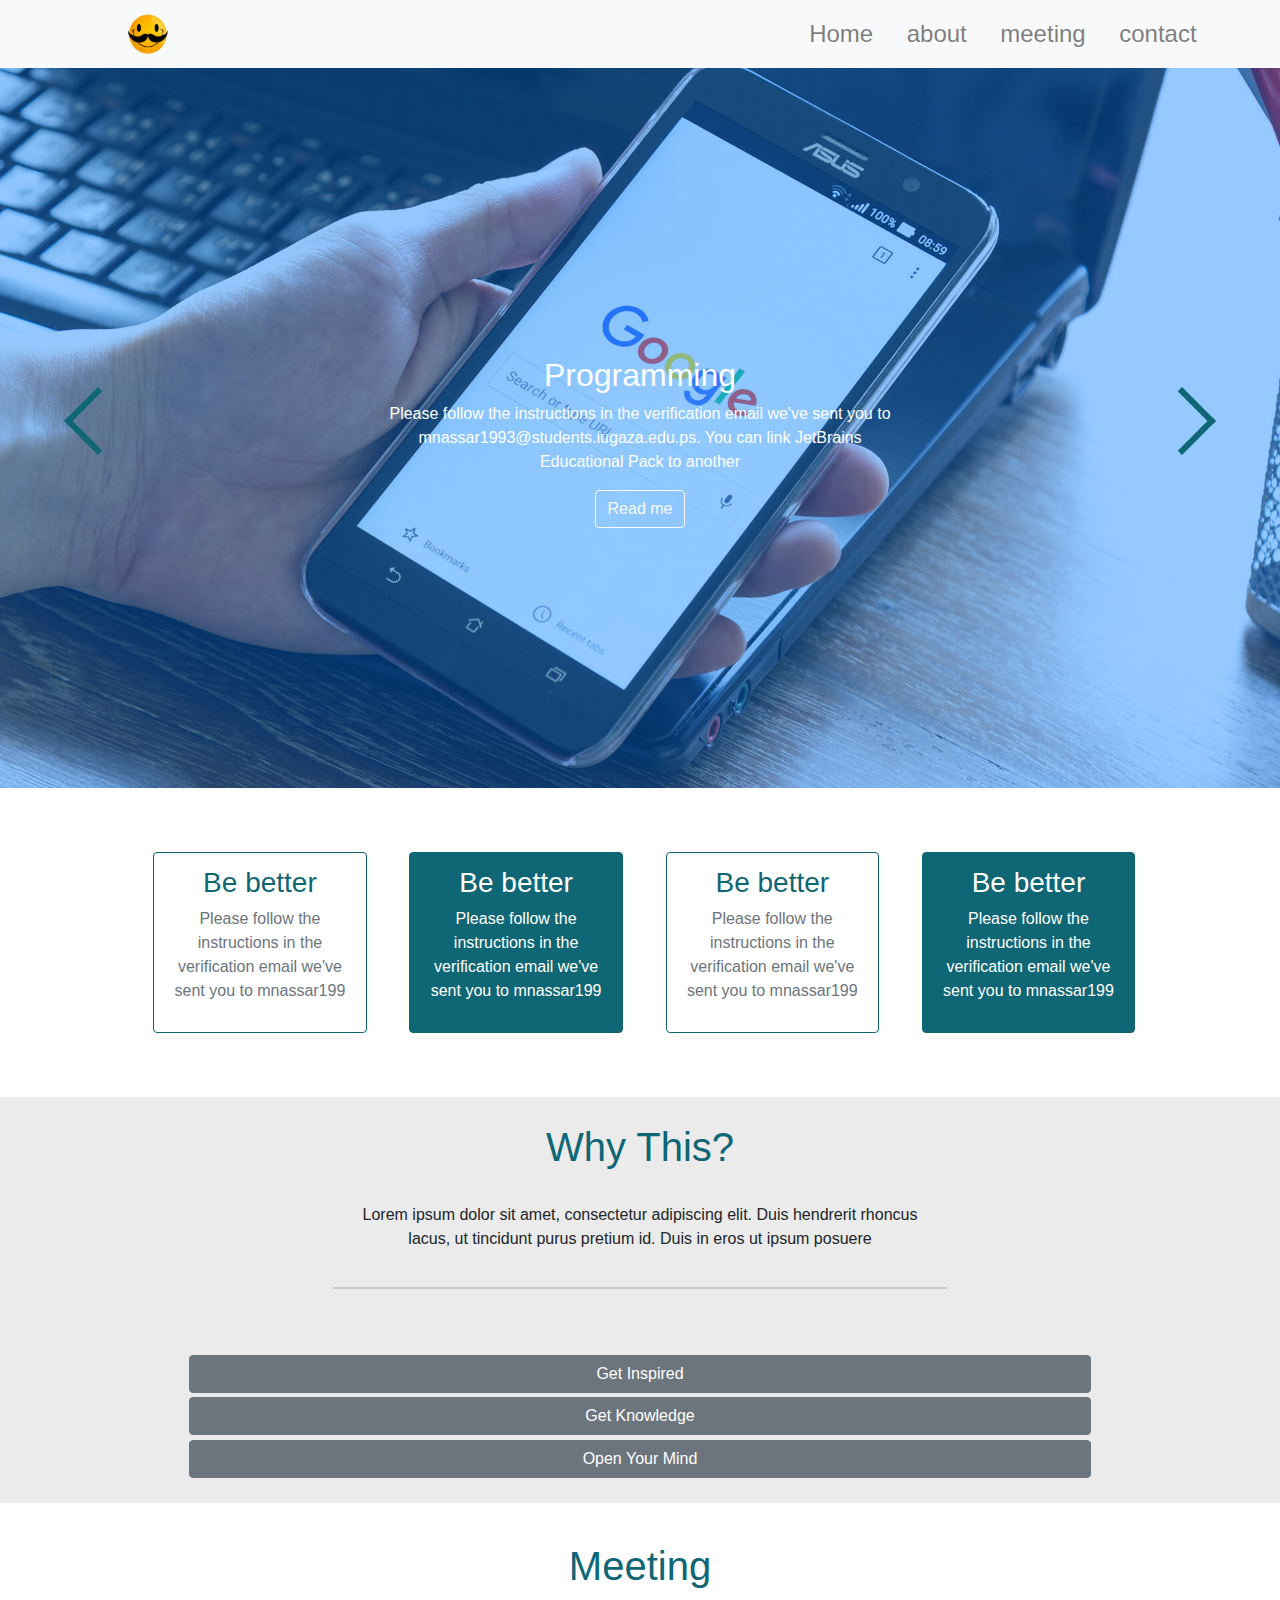
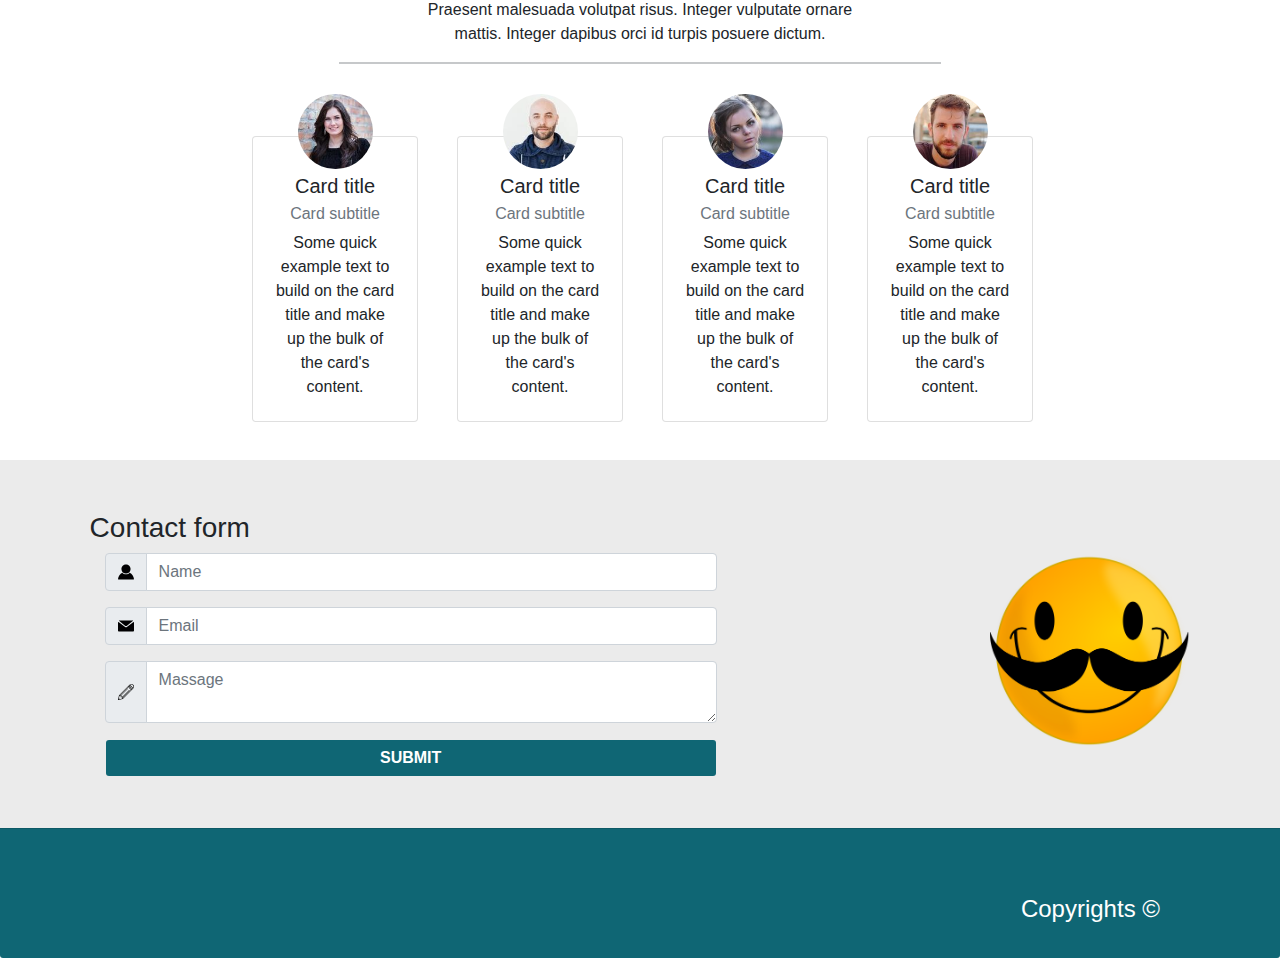
<file: index.html>
<!DOCTYPE html>
<html lang="en">
<head>
    <meta charset="UTF-8">
    <title>Title</title>
    <link rel="stylesheet" href="css/bootstrap.min.css">
    <link rel="stylesheet" href="css/style.css">
</head>
<body>
<div class="container-fluid">


    <nav class="navbar navbar-expand-lg navbar-light bg-light sticky-top" style="z-index: 5000000000">
        <img src="images/smile.png" width="40" height="40" class="d-inline-block align-top" alt="brand">

        <button class="navbar-toggler" type="button" data-toggle="collapse" data-target="#navbarSupportedContent" aria-controls="navbarSupportedContent" aria-expanded="false" aria-label="Toggle navigation">
            <span class="navbar-toggler-icon"></span>
        </button>

        <div class="collapse navbar-collapse" id="navbarSupportedContent">
            <ul class="navbar-nav ml-auto">

                <li class="nav-item">
                    <a class="nav-link" href="#">Home</a>
                </li>
                <li class="nav-item">
                    <a class="nav-link" href="#">about</a>
                </li>
                <li class="nav-item">
                    <a class="nav-link" href="#">meeting</a>
                </li>
                <li class="nav-item">
                    <a class="nav-link" href="#">contact</a>
                </li>



            </ul>

        </div>
    </nav>
    <div class="slider col-12">
            <div class="col-12" id="opacity">

            </div>

        <div id="insideDiv">
            <h2>Programming</h2>
            <p>
                Please follow the instructions in the verification email we've sent you to mnassar1993@students.iugaza.edu.ps.
                You can link JetBrains Educational Pack to another
            </p>
            <button class= "btn btn-outline-light">Read me</button>
        </div>

            <img src="images/slider.jpg" class="img-fluid" alt="Responsive image">
            <div class="arrows prev"></div>
            <div class="arrows next"></div>





    </div>
    <div class="row col-12" style="padding-top: 5%;padding-bottom: 5%;">
        <center>
        <div class="center">
            <div class="card col-2 white">
                <h3>Be better</h3>
                <p>
                    Please follow the instructions in the verification email we've sent you to mnassar199
                </p>
            </div>
            <div class="card col-2 colored">
                <h3>Be better</h3>
                <p>
                    Please follow the instructions in the verification email we've sent you to mnassar199
                </p>
            </div>
            <div class="card col-2 white">
                <h3>Be better</h3>
                <p>
                    Please follow the instructions in the verification email we've sent you to mnassar199
                </p>
            </div>
            <div class="card col-2 colored">
                <h3>Be better</h3>
                <p>
                    Please follow the instructions in the verification email we've sent you to mnassar199
                </p>
            </div>
        </div>
        </center>

    </div>
    <div class=" col-12 " id="second">
        <h1 style="color: #0f6674">Why This?</h1><br>

            <center >

                <p>Lorem ipsum dolor sit amet, consectetur adipiscing elit. Duis hendrerit rhoncus <br>lacus, ut tincidunt purus pretium id. Duis in eros ut ipsum posuere</p>
            </center>
        <div style="width: 50%; border-bottom: 2px solid #c6c8ca ;margin-left: auto;margin-right: auto;">

        </div>
        <div id="buttons" class="col-10" style="margin-left: auto;margin-right: auto;padding: 5% 5% 0 5%">
            <button class="btn btn-secondary btn-block" type="button" data-toggle="collapse" data-target="#collapseExample" aria-expanded="false" aria-controls="collapseExample">
                Get Inspired
            </button>
            <div class="collapse" id="collapseExample" style="width: 100%;">
                <div class="card card-body " style="margin-left: 0 !important;">
                    Anim pariatur cliche reprehenderit, enim eiusmod high life accusamus terry richardson ad squid. Nihil anim keffiyeh helvetica, craft beer labore wes anderson cred nesciunt sapiente ea proident.
                </div>
            </div>


            <button class="btn btn-secondary btn-block" type="button" data-toggle="collapse" data-target="#collapseExample2" aria-expanded="false" aria-controls="collapseExample">
                Get Knowledge
            </button>
            <div class="collapse" id="collapseExample2" style="width: 100%;">
                <div class="card card-body " style="margin-left: 0 !important;">
                    Anim pariatur cliche reprehenderit, enim eiusmod high life accusamus terry richardson ad squid. Nihil anim keffiyeh helvetica, craft beer labore wes anderson cred nesciunt sapiente ea proident.
                </div>
            </div>



            <button class="btn btn-secondary btn-block" type="button" data-toggle="collapse" data-target="#collapseExample3" aria-expanded="false" aria-controls="collapseExample">
                Open Your Mind
            </button>
            <div class="collapse" id="collapseExample3" style="width: 100%;">
                <div class="card card-body " style="margin-left: 0 !important;">
                    Anim pariatur cliche reprehenderit, enim eiusmod high life accusamus terry richardson ad squid. Nihil anim keffiyeh helvetica, craft beer labore wes anderson cred nesciunt sapiente ea proident.
                </div>
            </div>
        </div>



    </div>
    <div id="meeting">
     <div class="col-5 " style="margin-left: auto;margin-right: auto;">
         <h1 style="text-align: center;color: #0f6674;" >Meeting</h1>

         <p style="text-align: center">
           Praesent malesuada volutpat risus. Integer vulputate ornare mattis. Integer dapibus orci id turpis posuere dictum.
         </p>
     </div>
        <div style="width: 50%; border-bottom: 2px solid #c6c8ca ;margin-left: auto;margin-right: auto;">

        </div>
        <center>
        <div id="profiles" >
            <div class="col-2">

            <div class="card  text-center" style="padding-top: 10%">

                <div class="card-body">
                    <img src="images/profiles/profile1.jpg" >
                    <h5 class="card-title">Card title</h5>
                    <h6 class="card-subtitle mb-2 text-muted">Card subtitle</h6>
                    <p class="card-text">Some quick example text to build on the card title and make up the bulk of the card's content.</p>

                </div>
            </div>
            </div>




            <div class="col-2">

                <div class="card  text-center" style="padding-top: 10%">

                    <div class="card-body">
                        <img src="images/profiles/profile2.jpg" >
                        <h5 class="card-title">Card title</h5>
                        <h6 class="card-subtitle mb-2 text-muted">Card subtitle</h6>
                        <p class="card-text">Some quick example text to build on the card title and make up the bulk of the card's content.</p>

                    </div>
                </div>
            </div>





            <div class="col-2">

                <div class="card  text-center" style="padding-top: 10%">

                    <div class="card-body">
                        <img src="images/profiles/profile3.jpg" >
                        <h5 class="card-title">Card title</h5>
                        <h6 class="card-subtitle mb-2 text-muted">Card subtitle</h6>
                        <p class="card-text">Some quick example text to build on the card title and make up the bulk of the card's content.</p>

                    </div>
                </div>
            </div>





            <div class="col-2">

                <div class="card  text-center" style="padding-top: 10%">

                    <div class="card-body">
                        <img src="images/profiles/profile4.jpg" >
                        <h5 class="card-title">Card title</h5>
                        <h6 class="card-subtitle mb-2 text-muted">Card subtitle</h6>
                        <p class="card-text">Some quick example text to build on the card title and make up the bulk of the card's content.</p>

                    </div>
                </div>
            </div>





        </div>
        </center>
    </div>
<div id="form" style="padding: 4% 7%;background-color: #ebebeb">
    <h3>Contact form</h3>
    <div class="col-7" style="display: inline-block">
    <form>
        <div class="form-group">
            <div class="input-group mb-2">
                <div class="input-group-prepend">
                    <div class="input-group-text">
                        <img src="images/form/user.svg" height="16" width="16">
                    </div>
                </div>
                <input type="text" class="form-control" id="inlineFormInputGroup" placeholder="Name">
            </div>
        </div>




        <div class="form-group">
            <div class="input-group mb-2">
                <div class="input-group-prepend">
                    <div class="input-group-text">
                        <img src="images/form/envelope.svg" height="16" width="16">
                    </div>
                </div>
                <input type="text" class="form-control" id="inlineFormInputGroup1" placeholder="Email">
            </div>
        </div>







        <div class="form-group">
            <div class="input-group mb-2">
                <div class="input-group-prepend">
                    <div class="input-group-text">
                        <img src="images/form/pencil.svg" height="16" width="16">
                    </div>
                </div>
                <textarea placeholder="Massage" class="form-control"></textarea>
            </div>
        </div>
        <button class="btn btn-block form-control" type="submit" style="background-color: #0f6674;color: white;font-weight: bold">SUBMIT</button>

    </form>
    </div>
    <div class="logo" style="display: inline-block">
        <img src="images/smile.png" id="smile" hight="200" width="200" >
    </div>

</div>
    <div class="card-footer">
        <div class="copyright">
           Copyrights &copy;
        </div>
    </div>
</div>

<script src="https://code.jquery.com/jquery-3.3.1.slim.min.js" integrity="sha384-q8i/X+965DzO0rT7abK41JStQIAqVgRVzpbzo5smXKp4YfRvH+8abtTE1Pi6jizo" crossorigin="anonymous"></script>
<script src="https://cdnjs.cloudflare.com/ajax/libs/popper.js/1.14.7/umd/popper.min.js" integrity="sha384-UO2eT0CpHqdSJQ6hJty5KVphtPhzWj9WO1clHTMGa3JDZwrnQq4sF86dIHNDz0W1" crossorigin="anonymous"></script>
<script src="https://stackpath.bootstrapcdn.com/bootstrap/4.3.1/js/bootstrap.min.js" integrity="sha384-JjSmVgyd0p3pXB1rRibZUAYoIIy6OrQ6VrjIEaFf/nJGzIxFDsf4x0xIM+B07jRM" crossorigin="anonymous"></script>
</body>
</html>
</file>
<file: css/style.css>
.col-12{

    padding-right: 0;
    padding-left: 0;
}
.container-fluid{
    padding-right: 0;
    padding-left: 0;
}
nav{
    padding-left: 10% !important;
    padding-right: 10% !important;
}
nav li{
    padding-right: 5% !important;
    font-size: 1.5em ;
}
.slider img{
    z-index: 1;

}

#opacity{
    position: absolute;

    height: 100%;

    z-index: 2;
    background-color: rgba(0,123,0255,0.41);
}

/*
Arrow
 */

.arrows {
    width: 48px;
    height: 48px;
    border-color: #ffffff;
    color: #0f6674;
    position: absolute;
    top: 50%;
    margin-top: -31px;
    z-index: 500;
}
.arrows:hover{
    color: #ffe8a1;
    width: 55px;
    height: 55px;
}

.prev {
    border-bottom: 6px solid;
    border-left: 6px solid;
    -webkit-transform: rotate(45deg);
    transform: rotate(45deg);
    left: 10px;
    margin-right: 5%;
    margin-left: 5%;
}

.next {
    border-bottom: 6px solid;
    border-left: 6px solid;
    -webkit-transform: rotate(-135deg);
    transform: rotate(-135deg);
    right: 10px;
    margin-left: 5%;
    margin-right: 5%;
}


/*
Arrow
 */
#insideDiv{
    position: absolute;
    right: 30%;
    top: 40%;
    z-index: 100000;
    color: white;
    width: 40%;
    text-align: center;
}
.card{
    display: inline-block;
    margin-left: 3%;
    padding: 1%;

}
.white{
    border: 1px solid #0f6674;
    background-color: white;


}
.white h3{
    color: #0f6674;;

}
.white p{
    color: #6c757d;

}
/*--------------------------------------*/
.colored{
    border: 1px solid #0f6674;
    background-color: #0f6674;


}
.colored h3{
    color: #ffffff;;

}
.colored p{
    color: #ffffff;

}
#second{
    background-color: #ebebeb;
    padding: 2%;
}
#second p{
    display: block;
}
#second h1{
    text-align: center;

}
#second center{

    padding-bottom: 20px;

}
#buttons button{
    margin-top: 0.5%;
}
#meeting{
    padding: 3%;
}
#profiles{
    margin-left: auto;
    margin-right: auto;
    margin-top: 6%;
}
#profiles img{
    position: absolute;

    border-radius: 100%;
    display: block;
   right: 27%;
    width: 75px;
    height: 75px;
    top: -15% !important;
    z-index: 5;
}
#profiles .col-2{
    display: inline-block;
}
.logo{


   float: right;
}
.card-footer{
    text-align: center;
    background-color: #0f6674;
    color: white;
    height: 130px;

    font-size: 1em;

}
.card-footer .copyright{
    float: right;
    position: relative;
    top: 50px;
    padding-right: 100px;
    font-size: 1.5em;


}
</file>
